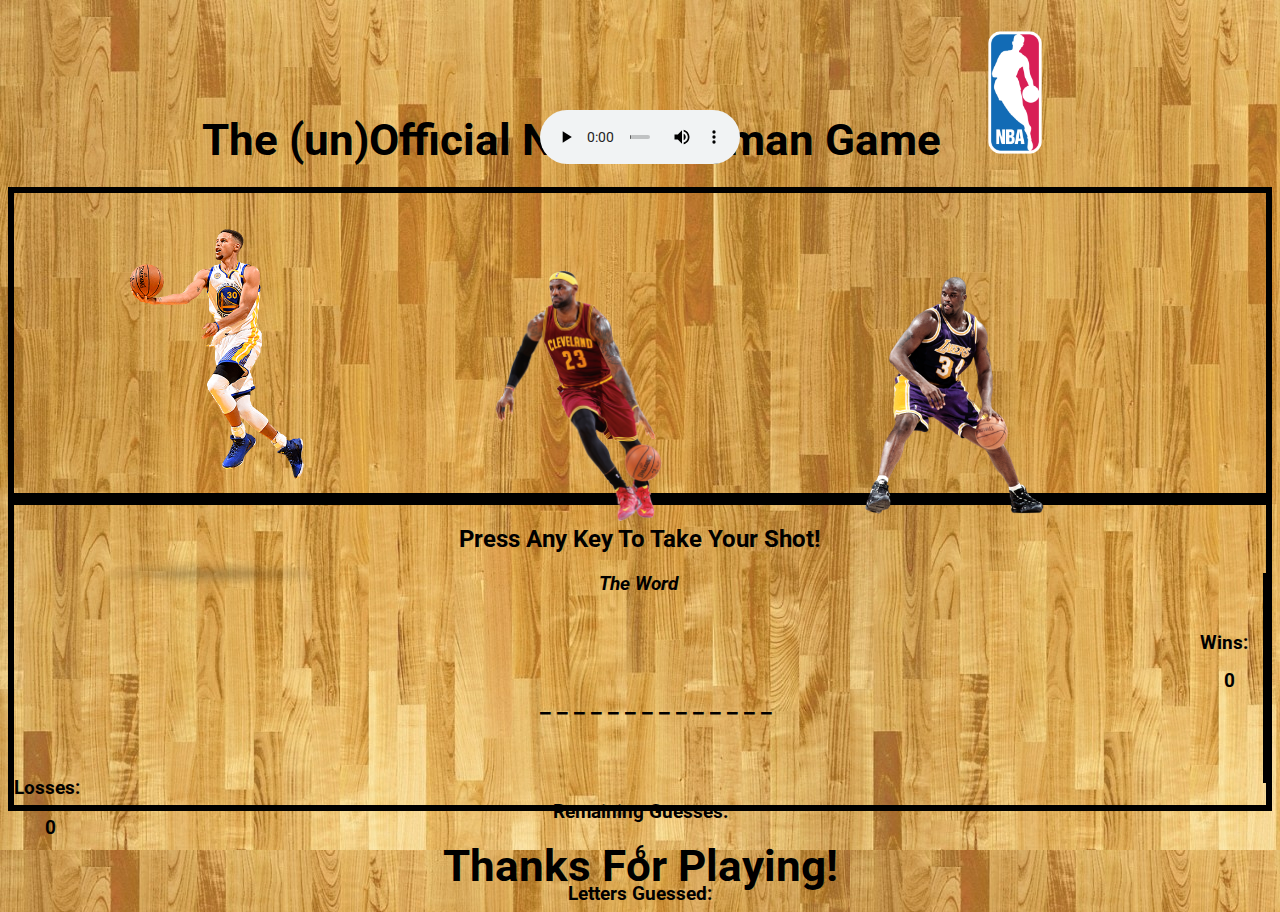
<file: index.html>
<!DOCTYPE html>
<html>
<head>
	<title>NBA Hangman Game!</title>
	<link rel="stylesheet" type="text/css" href="assets/css/style.css">
	<link rel="stylesheet" href="https://maxcdn.bootstrapcdn.com/bootstrap/3.3.6/css/bootstrap.min.css" integrity="sha384-1q8mTJOASx8j1Au+a5WDVnPi2lkFfwwEAa8hDDdjZlpLegxhjVME1fgjWPGmkzs7" crossorigin="anonymous">
	<link href="https://fonts.googleapis.com/css?family=Roboto" rel="stylesheet">
</head>
<body>
	<!-- Maybe show an nba gif after every correct guess -->

	<!-- The page's header -->
		<h1 class="roboto">The (un)Official NBA Hangman Game <span><img width=10% height="auto" src="assets/images/nba-logo-transparent-png-logo-download.png" alt="NBA logo"></span></h1>
	  	<!-- song 1 -->
	  <audio id="song1" class="audio-player" controls autoplay loop> 
      	<source src="assets/music/no-joke.mp3">
	  </audio>

		 
<div class="container roboto">
	<!-- The top container featuring pictures -->
	<div class="row">
		<div class="col-md-12 game-border">
			<!-- First column -->
				<!-- Round 1 -->
			<img id="steph" class=" first-in-line legends" width="20%" height="auto" src="assets/images/stephen-curry.png"> 
	
			<img id="lbj" class=" legends legends-low" width="20%" height="auto" src="assets/images/LeBron-James.png">

			<img id="shaq" class="legends legends-low" width="20%" height="auto" src="assets/images/shaq.png">

		</div>
	</div>	
	<!-- The bottom container featuring the game -->
	<div class="row">
		<div class="col-md-12 game-border">
			<div class="row">
				<div class="col-md-12">
					<h2>Press Any Key To Take Your Shot!</h2>
				</div>
			</div>
			<div class="row">
				<!-- Left side of the bottom container -->
				<div class="col-md-6 separator">
					<h3><i>The Word</i></h3>
					<h3 class="wins">Wins:</h3>
					<br>
					<br>
					<h3 class="wins" id="wins"></h3>
					<br>
					<h2 class="text-center" id="the-word"><strong></strong></h2>
				</div>
				<!-- Right side of the bottom container -->
				<div class="col-md-6">
					<h3>Remaining Guesses:</h3>
					<h3 id="guesses-remain"></h3>
					<!-- Is there even any point of having Ls? Maybe change it to "misses?" -->
					<h3 class="losses">Losses:</h3>
					<h3 class="losses" id="losses"></h3>
					<h3>Letters Guessed:</h3>
					<h3 id="user-guesses">L M N O P</h3>
				</div>	
			</div>	
		</div>
	</div>	
</div>
<h1 class="roboto">Thanks For Playing!</h1>

</body>
	<script type="text/javascript" src="assets/javascript/game.js"></script>
</html>
</file>
<file: assets/css/style.css>
body {
	background-image: url(../images/a_nba-basketball-court-floor-view-jzgtvwaqjpg-basketball-court-for-basketball-hardwood-floor-texture.jpg);
}

h1 {
	text-align: center;
	font-size: 44px;
	margin-bottom: 20px;
}

h2 {
	text-align: center;
}

h3{
	text-align: center;
}

h4 {
	text-align: center;
}

#wins {
	margin-right: -35px;
}

#losses {
	bottom: 42px;
	left: 45px;
}

.wins {
	margin-right: 15px;
	float: right;
}

.losses {
	position: absolute;
	bottom: 82px;
}

.game-border {
	border: solid 6px black;
	height: 300px;
}

.roboto {
	font-family: 'Roboto', sans-serif; 
	color: #000000;
}
.legends {
	margin: 0px 80px 0px 40px;
}

.first-in-line {
	margin-left: 80px;
	margin-right: 65px;
}

.legends-low {
	margin-bottom: 70px;
}

.separator {
	border-right: solid #000000 3px;
	height: 210px; 
}

.audio-player {
	width: 200px;
	position: absolute;
	top: 110px;
	left: 50%;
	transform: translateX(-50%);
}

.text-center {
	margin-left: 35px;
}

#kd {
	position: absolute;
	bottom: -15px;
}

#ai {
	position: absolute;
	left: 380px;
	bottom: -40px;
}

#mike {
	position: absolute;
	left: 730px;
	bottom: -60px;
}

#brodie {
	position: absolute;
	bottom: -15px;
}

#mamba {
	position: absolute;
	left: 380px;
	bottom: -40px;
}

#beard {
	position: absolute;
	left: 730px;
	bottom: -60px;	
}
.your-name {
	margin-left: 50px;
}
</file>
